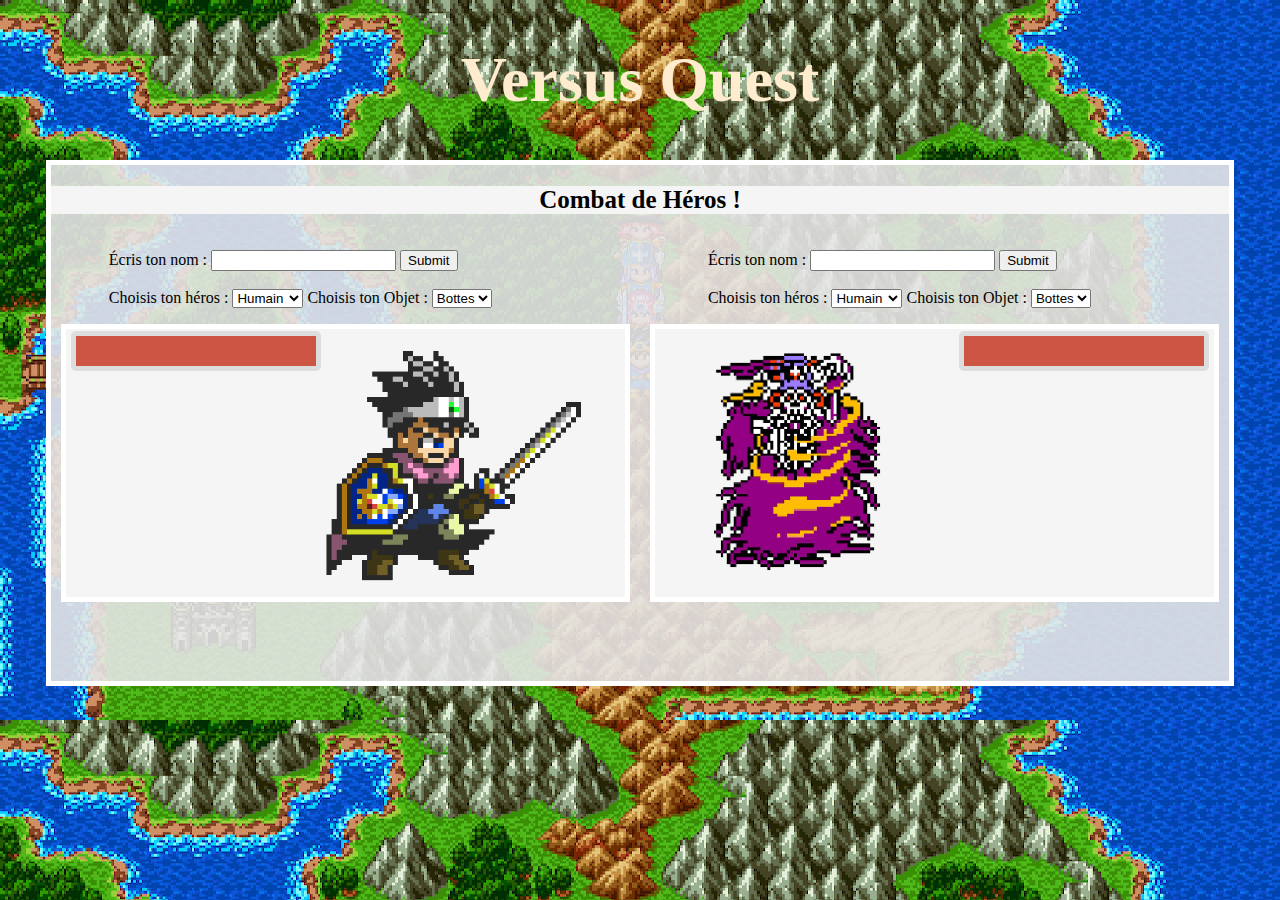
<file: index.html>
<!DOCTYPE html>
<html lang="en">
<head>
    <meta charset="UTF-8">
    <meta http-equiv="X-UA-Compatible" content="IE=edge">
    <meta name="viewport" content="width=device-width, initial-scale=1.0">
    <link rel="stylesheet" href="style.css">
    <title>RPG 1</title>
</head>
<!-------------------------------------------------------BODY--------------------------------------------------------------------------->
<body>
    <header><h1>Versus Quest</h1></header>
<!----------------------------------------------------THE GRID-------------------------------------------------------------------------->
    <section class="container">
        <!--------------------------------------------Intitulés-------------------------------------------------------->

        <h2>Combat de Héros !</h2>
        <article id="case1"></article>
        <article id="case2"></article>
        
        <!-----------------------------------------------Barres de HP--------------------------------------->
        <div class="health-bar" data-total="1000" data-value="100">
            <div class="bar">
                <div class="hit"></div>
            </div>
            </div>
        
        <div class="health-bar2" data-total="1000" data-value="100">
        <div class="bar2">
            <div class="hit2"></div>
        </div>
        </div>
        
        <!-----------------------------Noms des perso à afficher/invisibiliser ------------------------------------------>
 
        <div id="Herm"> Herm le vaillant Soldat</div>
        <div id="Tyn"> Tyn le Guerrier Elf</div>
        <div id="Raynel"> Raynel le Mage Rouge</div>
        <div id="Grent"> Grent le Seigneur Vampire</div>
        <!----------------------------Images des perso à afficher/invisibiliser------------------------------------------>

        <!--                                    EXPLICATIONS :
        Les images et ID portant le chiffre 1 sont faites pour aller sur la gauche de l'écran ( pour le joueur 1)
            Les images et les ID portant le chiffre 2 sont faites pour aller sur la droite de l'écran ( pour le joueur 2 )*/
        -->  

        <!----------------------------Côté Gauche de l'écran (Joueur 1)-------------------------------------->

        <img src="images/humain.png" alt="Image de Herm l'humain" id="hero1">
        <img src="images/Elf1.png" alt="Image de Tyn" id="elfe1">
        <img src="images/Mage1.png" alt="Raynel le Mage" id="mage1">
        <img src="images/Lich3.png" alt="Image de Grent le Vampire" id="vampire1">
        
        <!----------------------------Côté Droit de l'écran (Joueur 2)--------------------------------------->

        <img src="images/humain2.png" alt="Image de Herm l'humain" id="hero2">
        <img src="images/Elf2.png" alt="Image de Tyn" id="elfe2">
        <img src="images/Mage2.png" alt="Raynel le Mage" id="mage2">
        <img src="images/Lich3.png" alt="Image de Grent le Vampire" id="vampire2">

        <!--------------------------------------------Left Buttons-------------------------------------------------------->

        <button type="button" id="button1" class="tonbou">Attaque !</button>
        <button type="button" id="button2" class="tonbou">Soigner !</button>
        <button type="button" id="button3" class="tonbou">Brandir !</button>

        <!--------------------------------------------Right Buttons-------------------------------------------------------->
       
        <button type="button" id="button4" class="tonbou">Attaque !</button>
        <button type="button" id="button5" class="tonbou">Soigner !</button>
        <button type="button" id="button6" class="tonbou">Brandir !</button>

        <!--------------------------------------------Selectors-------------------------------------------------------->
        
            <section id = "selector1">
                <form id="carform">
                    <label for="fname">Écris ton nom :</label>
                    <input type="text" id="fname" name="fname">
                    <input id="envoyer1" type="submit" id="envoyer">
                </form>
                <br>
                
                <label for="race1">Choisis ton héros :</label>
                <select id="race1" name="racelist">
                    <option value="humain">Humain</option>
                    <option value="elfe">Elfe</option>
                    <option value="orc">Orc</option>
                    <option value="vampire">Vampire</option>
                </select>
            
                <label for="object1">Choisis ton Objet :</label>
                <select id="object1" name="objectlist">
                    <option value="bottes">Bottes</option>
                    <option value="baton">Baton</option>
                    <option value="épée">Épée</option>
                    <option value="arc">Arc</option>
                </select>
            </section>

            <section id = "selector2">
                <form  id="carform">
                    <label for="fname">Écris ton nom :</label>
                    <input type="text" id="fname" name="fname">
                    <input id="envoyer2" type="submit" id="envoyer">
                </form>
                <br>
                
                <label for="race2">Choisis ton héros :</label>
                <select id="race2" name="racelist">
                    <option value="humain">Humain</option>
                    <option value="elfe">Elfe</option>
                    <option value="orc">Orc</option>
                    <option value="vampire">Vampire</option>
                </select>
                
                <label for="object2">Choisis ton Objet :</label>
                <select id="object2" name="objectlist">
                    <option value="bottes">Bottes</option>
                    <option value="baton">Baton</option>
                    <option value="épée">Épée</option>
                    <option value="arc">Arc</option>
                </select>
            </section>

        
        <!--------------------------------------------Attaques Log and display------------------------------------------------------>
   
        <section id="attackdisplay1">
           <p id="greetings">Attaques Log</p>   
        </section>

    </section>


    <script src="character.js"></script>
</body>

</html>
</file>
<file: style.css>
body {
    background-color: rgb(247, 239, 213);
    background-image: url(images/dq3.jpg);
}
h1 {
    text-align: center;
    font-size: 400%;
    color: blanchedalmond;
}
/*-----------------------------------The Grid-------------------------------------*/
.container {
    display: grid;
    grid-template-columns: 1fr 1fr;
    grid-template-rows: 1fr 1fr 4fr 1fr;
    column-gap: 20px;
    row-gap: 10px;
    background-color: rgb(230, 230, 230, 0.9);
    color: rgb(247, 239, 213,);
    border: solid 5px white;
    margin-left: 3%;
    margin-right: 3%;
}
h2 {
    grid-column: span 2;
    grid-row: 1;
    text-align:center;
    color:black;
    background-color: whitesmoke;
    font-size:25px; 
}
#case1 {
    grid-column: 1;
    grid-row: 3;
    border: solid 5px white;
    background-color: whitesmoke;
    margin-left:10px ;
}
#case2 {
    grid-column: 2;
    grid-row: 3;
    border: solid 5px white;
    background-color: whitesmoke;
    margin-right: 10px;
}
/*-------------------------------------------------------Barres de Vie---------------------------------------*/
.health-bar {
    -webkit-box-sizing: border-box;
    -moz-box-sizing: border-box;
    box-sizing: border-box;
    grid-column: 1 ;
    grid-row: 3;
    margin-left: 20px;
    margin-top: 7px;
    width: 250px;
    height: 40px;
    margin-right: 20px;
    margin-top: 7px;
    padding: 5px;
    background: #ddd;
    -webkit-border-radius: 5px;
    -moz-border-radius: 5px;
    border-radius: 5px;
    position: relative;
  }
  .bar {
    background: #c54;
    width: 100%;
    height: 30px;
    position: relative;
    transition: width .5s linear;
  }
  
  .hit {
    background: rgba(255,255,255,0.6);
    position: absolute;
    top: 0;
    right: 0;
    bottom: 0;
    width: 0px;
    transition: width .5s linear;
  }
  /*------------------------------------------------------------Barre de vie 2 ------------*/
  .health-bar2 {
    -webkit-box-sizing: border-box;
    -moz-box-sizing: border-box;
    box-sizing: border-box;
    grid-column: 2;
    grid-row: 3;
    margin-left: 20px;
    margin-top: 7px;
    width: 250px;
    height: 40px;
    justify-self: end;
    margin-right: 20px;
    margin-top: 7px;
    padding: 5px;
    background: #ddd;
    -webkit-border-radius: 5px;
    -moz-border-radius: 5px;
    border-radius: 5px;
    position: relative;
  }
  .bar2 {
    background: #c54;
    width: 100%;
    height: 30px;
    position: relative;
    transition: width .5s linear;
  }
  
  .hit2 {
    background: rgba(255,255,255,0.6);
    position: absolute;
    top: 0;
    right: 0;
    bottom: 0;
    width: 0px;
    transition: width .5s linear;
  }
/*------------------------------------Images Personnages----------------------------------*/
/*                                      EXPLICATIONS :
Les images et ID portant le chiffre 1 sont faites pour aller sur la gauche de l'écran ( pour le joueur 1)
    Les images et les ID portant le chiffre 2 sont faites pour aller sur la droite de l'écran ( pour le joueur 2 )*/

/*-------------------------Côté Gauche de l'écran ( joueur 1) ------------------------------*/
#hero1 {
    grid-column: 1;
    grid-row: 3;
    margin-left: 40%;
    margin-top: 20px;
    display: block;
}
#elfe1 {
    grid-column: 1;
    grid-row: 3;
    margin-left: 50%;
    margin-top: 20px;
    display: none;
}
#mage1 {
    grid-column: 1;
    grid-row: 3;
    margin-left: 55%;
    margin-top: 20px;
    display: none;
}
#vampire1 { 
    grid-column: 1;
    grid-row: 3;
    margin-left: 55%;
    margin-top: 25px;
    max-height: 80%;
    position: relative;
    display: none;
}

/*-------------------------Côté Droit de l'écran ( joueur 2) ------------------------------*/
#hero2 {
    grid-column: 2;
    grid-row: 3;
    margin-top: 20px;
    display: none;

}
#elfe2 {
    grid-column: 2;
    grid-row: 3;
    margin-top: 20px;
    display: none;
}
#mage2 {
    grid-column: 2;
    grid-row: 3;
    margin-top: 20px;
    margin-left: 40px;
    display: none;
}
#vampire2 { 
    grid-column: 2;
    grid-row: 3;
    margin-left: 60px;
    margin-top: 25px;
    max-height: 80%;
    position: relative;
    display: block;
}
/*------------------------------------Buttons Left----------------------------------------*/
#button1 {
    max-width: 65px;
    max-height: 50px;
    grid-row: 4;
    grid-column: 1;
    align-self: auto;
    justify-content: center;
    margin-left: 27%;
}
#button2 {
    max-width: 65px;
    max-height: 50px;
    grid-row: 4;
    grid-column: 1;
    align-self: auto;
    justify-content: center;
    margin-left: 47%;
}
#button3 {
    max-width: 65px;
    max-height: 50px;
    grid-row: 4;
    grid-column: 1;
    align-self: auto;
    justify-content: center;
    margin-left: 67%;
}
/*------------------------------------Buttons Right----------------------------------------*/
#button4 {
    max-width: 65px;
    max-height: 50px;
    grid-row: 4;
    grid-column: 2;
    align-self: auto;
    justify-content: center;
    margin-left: 22%;
}
#button5 {
    max-width: 65px;
    max-height: 50px;
    grid-row: 4;
    grid-column: 2;
    align-self: auto;
    justify-content: center;
    margin-left: 42%;
}
#button6 {
    max-width: 65px;
    max-height: 50px;
    grid-row: 4;
    grid-column: 2;
    align-self: auto;
    justify-content: center;
    margin-left: 62%;
}
/*------------------------------------Dropdown----------------------------------------*/
#selector1, #selector2 {
    align-self: center;
    position: relative;
    justify-content: center;
    margin-left: 10%;
}
/*-----------------------------------Attaque Display------------------------------------*/
#attackdisplay1 { 
    margin-left: auto;
    margin-right: auto;
    grid-row: span 3;
    grid-column: span 2;
    bottom: 50px;
    position: relative;
    background-color: burlywood;
    text-align: center;
    font-size:20px;
    border-radius:10px;
    padding:20px;
    width:180px;
    height: 550px;
    height:auto;
    place-self:center;
  }
  .hidden {
      display: none;
  }
</file>
